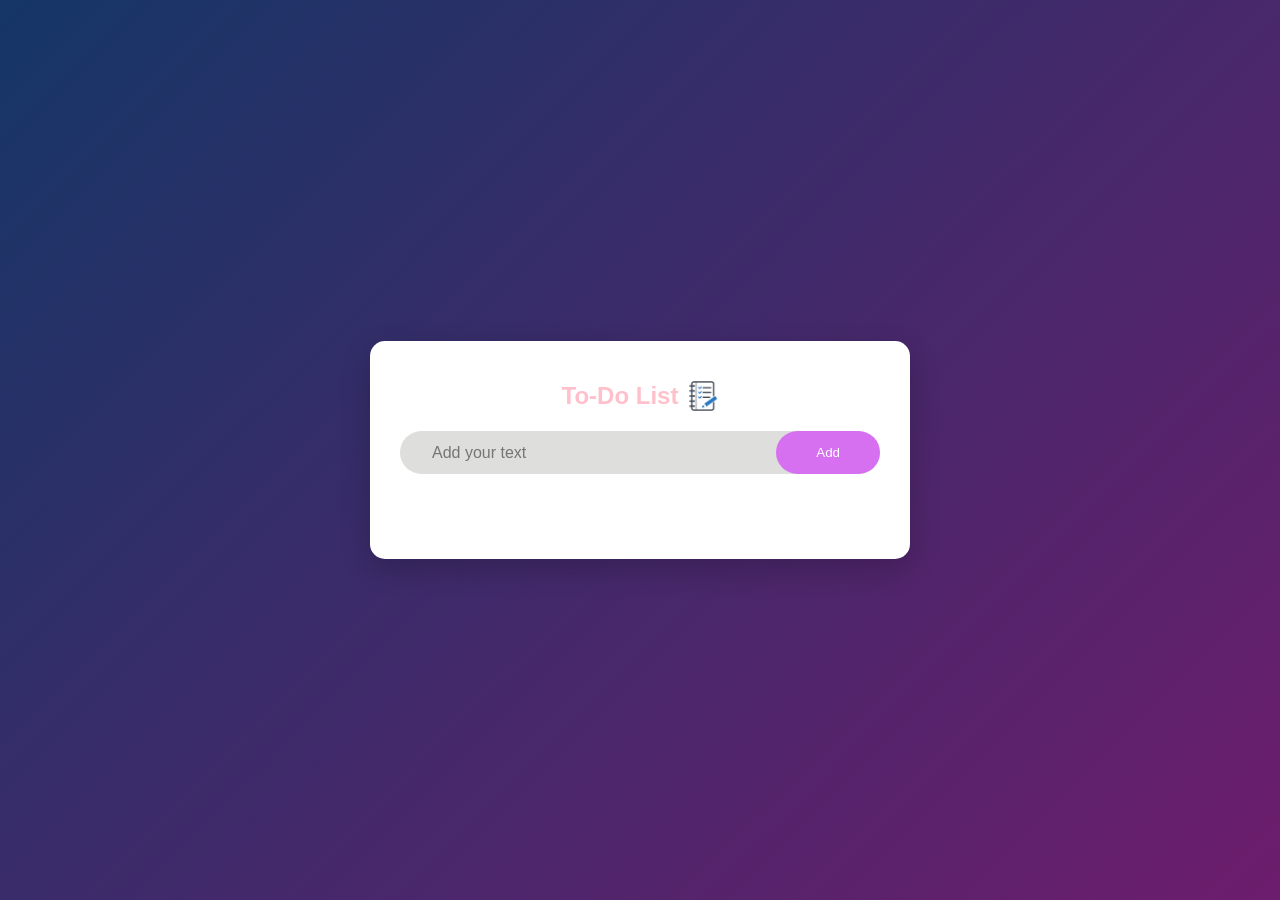
<file: index.html>
<!doctype html>
<html lang="en">
  <head>
    <meta charset="UTF-8" />
    <meta name="viewport" content="width=device-width, initial-scale=1.0" />
    <title>To-Do List App</title>
    <link rel="stylesheet" href="style.css" />
  </head>
  <body>
    <div class="container">
      <div class="todo-app">
        <h2>To-Do List <img src="images/todo.png" alt="" /></h2>
        <div class="row">
          <input type="text" id="input-box" placeholder="Add your text" />
          
          <button onclick="addTask()">Add</button>
        </div>

        <ul id="list-container"></ul>
      </div>
    </div>

    <script src="app.js"></script>
  </body>
</html>
</file>
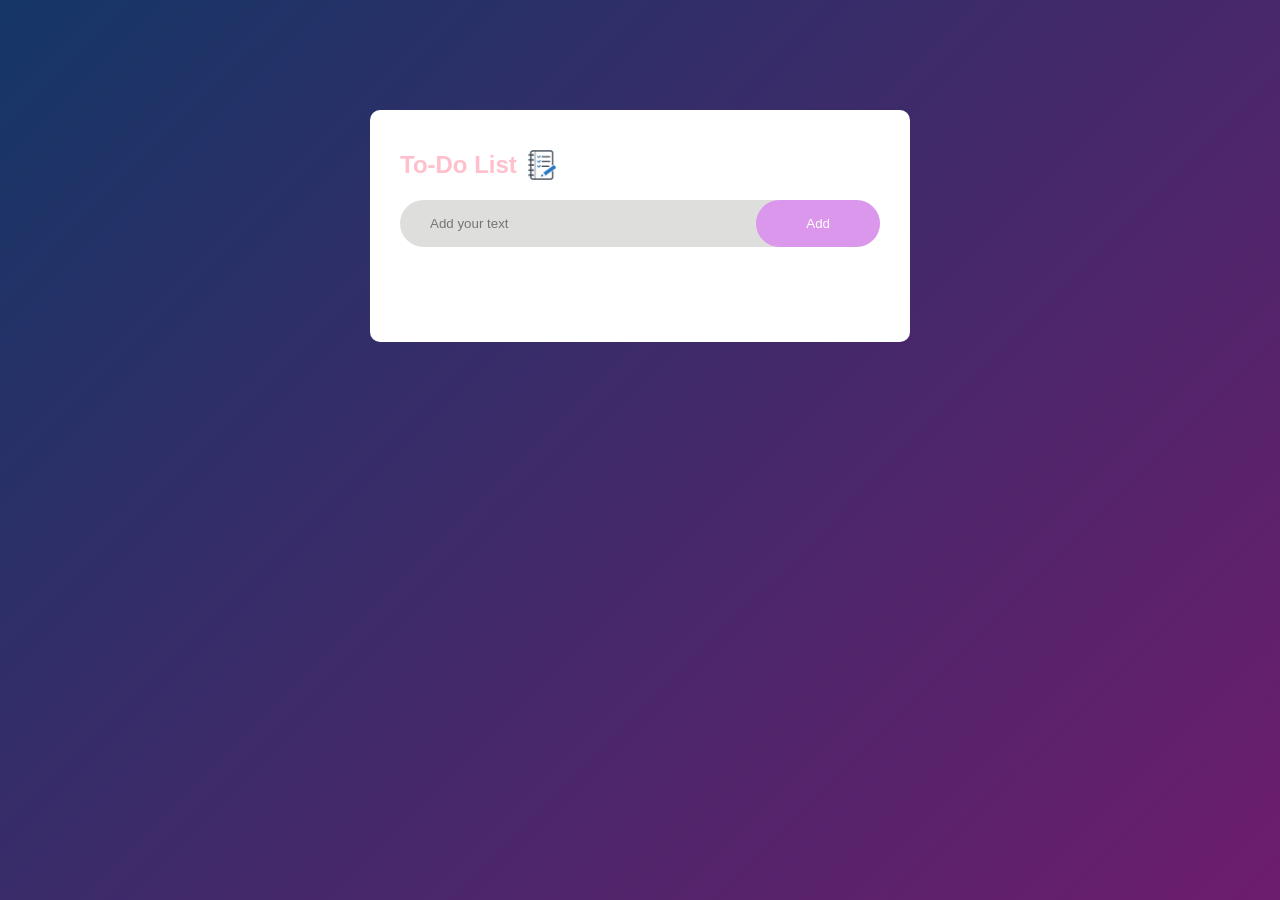
<file: To-do-list/index.html>
<!doctype html>
<html lang="en">
  <head>
    <meta charset="UTF-8" />
    <meta name="viewport" content="width=device-width, initial-scale=1.0" />
    <title>To-Do List App</title>
    <link rel="stylesheet" href="style.css" />
  </head>
  <body>
    <div class="container">
      <div class="todo-app">
        <h2>To-Do List <img src="images/todo.png" alt="" /></h2>
        <div class="row">
          <input type="text" id="input-box" placeholder="Add your text" />
          
          <button onclick="addTask()">Add</button>
        </div>

        <ul id="list-container"></ul>
      </div>
    </div>

    <script src="script.js"></script>
  </body>
</html>
</file>
<file: style.css>
*{
    margin: 0;
    padding: 0;
    font-family: Arial, Helvetica, sans-serif;
    box-sizing: border-box;
}

/* ===== CONTAINER ===== */
.container{
    width: 100%;
    min-height: 100vh;
    background: linear-gradient(135deg, #153667, #6d1d6d);

    display: flex;
    justify-content: center;
    align-items: center;
    padding: 10px;
    top: 20px;
}

/* ===== APP ===== */
.todo-app{
    width: 100%;
    max-width: 540px;
    background-color: #fff;

    padding: 40px 30px 60px;
    border-radius: 15px;

    box-shadow: 0 10px 30px rgba(0,0,0,0.2);
}

/* ===== TITLE ===== */
.todo-app h2{
    color: pink;
    display: flex;
    justify-content: center;
    align-items: center;
    margin-bottom: 20px;
}

.todo-app h2 img{
    width: 30px;
    margin-left: 10px;
}

/* ===== INPUT ROW ===== */
.row{
    display: flex;
    align-items: center;
    justify-content: space-between;

    background-color: rgba(156, 156, 155, 0.336);
    border-radius: 30px;
    padding-left: 20px;
    margin-bottom: 25px;
}

input{
    flex: 1;
    border: none;
    outline: none;
    background-color: transparent;
    padding: 12px;
    font-size: 16px;
}

button{
    border: none;
    outline: none;
    padding: 14px 40px;
    background-color: rgba(212, 39, 255, 0.6);
    color: #fff;
    cursor: pointer;
    border-radius: 30px;
    transition: 0.2s;
}

button:active{
    transform: scale(0.95);
}

/* ===== LIST ===== */
ul li{
    list-style: none;
    font-size: 17px;
    padding: 12px 8px 12px 50px;

    user-select: none;
    cursor: pointer;
    position: relative;
}

/* icon check */
ul li::before{
    content: '';
    position: absolute;

    height: 30px;
    width: 30px;
    border-radius: 50%;

    background-image: url(images/unchecked-41.png);
    background-size: cover;
    background-position: center;

    left: 15px;
    top: 50%;
    transform: translateY(-50%);
}

/* completed */
ul li.checked{
    color: #555;
    text-decoration: line-through;
}

ul li.checked::before{
    background-image: url(images/checked.png);
}

/* ===== DELETE BUTTON ===== */
ul li span{
    position: absolute;
    right: 10px;

    top: 50%;
    transform: translateY(-50%);

    width: 35px;
    height: 35px;
    font-size: 20px;
    color: #555;

    display: flex;
    justify-content: center;
    align-items: center;

    border-radius: 50%;
    transition: 0.2s;
}

ul li span:hover{
    background-color: red;
    color: #fff;
}

/* ===== MOBILE ===== */
@media (max-width: 600px){

    .todo-app{
        padding: 20px 15px 30px;
    }

    .todo-app h2{
        font-size: 20px;
        text-align: center;
    }

    .row{
        flex-direction: column;
        gap: 10px;
        padding: 10px;
    }

    input{
        width: 100%;
    }

    button{
        width: 100%;
        padding: 12px;
    }

    ul li{
        font-size: 16px;
        padding: 12px 8px 12px 45px;
    }

    ul li::before{
        width: 25px;
        height: 25px;
        left: 10px;
    }

    ul li span{
        right: 5px;
        width: 32px;
        height: 32px;
        font-size: 18px;
    }
}
</file>
<file: To-do-list/style.css>
*{
    margin: 0;
    padding: 0;
    font-family: Arial, Helvetica, sans-serif;
    box-sizing: border-box;
}
.container{
    width: 100%;
    min-height: 100vh;
    background: linear-gradient(135deg, #153667, #6d1d6d);
    padding: 10px;

}
.todo-app{
    width: 100%;
    max-width: 540px;
    background-color: #fff;
    margin: 100px auto 20px;
    padding: 40px 30px 70px;
    border-radius: 10px;
}
.todo-app h2{
    color: pink;
    display: flex;
    align-items: center;
    margin-bottom: 20px;
}
.todo-app h2 img{
    width: 30px;
    margin-left: 10px;
}
.row{
    display: flex;
    align-items: center;
    justify-content: space-between;
    background-color: rgba(156, 156, 155, 0.336);
    border-radius: 30px;
    padding-left: 20px;
    margin-bottom: 25px;

}

input{
    flex: 1;
    border: none;
    outline: none;
    background-color: transparent;
    padding: 10px;
    font-weight: 14px;
}
button{
    border: none;
    outline: none;
    padding: 16px 50px;
    background-color: rgba(212, 39, 255, 0.39);
    color: #fff;
    cursor: pointer;
    border-radius: 30px;
}


ul li{
    list-style: none;
    font-size: 17px;
    padding: 12px 8px 12px 50px;
    user-select: none;
    cursor: pointer;
    position: relative;
}
ul li::before{
    content: '';
    position: absolute;
    height: 30px;
    width: 30px;
    border-radius: 50%;
    background-image: url(images/unchecked-41.png);
    background-size: cover;
    background-position: center;
    left: 15px;
    top: 7px
    
 
    }

   ul li.checked {
    color: #555;
    text-decoration: line-through;
}
ul li.checked::before{
    background-image: url(images/checked.png);
}
ul li span {
    position: absolute;
    right: 0;
    top: -5px;
    width: 40px;
    height: 40px;
    font-size: 22px;
    color: #555;

    display: flex;
    justify-content: center; /* căn ngang */
    align-items: center;     /* căn dọc */
}

ul li span:hover{
    background-color: red; 
       border-radius: 50%;

}
</file>
